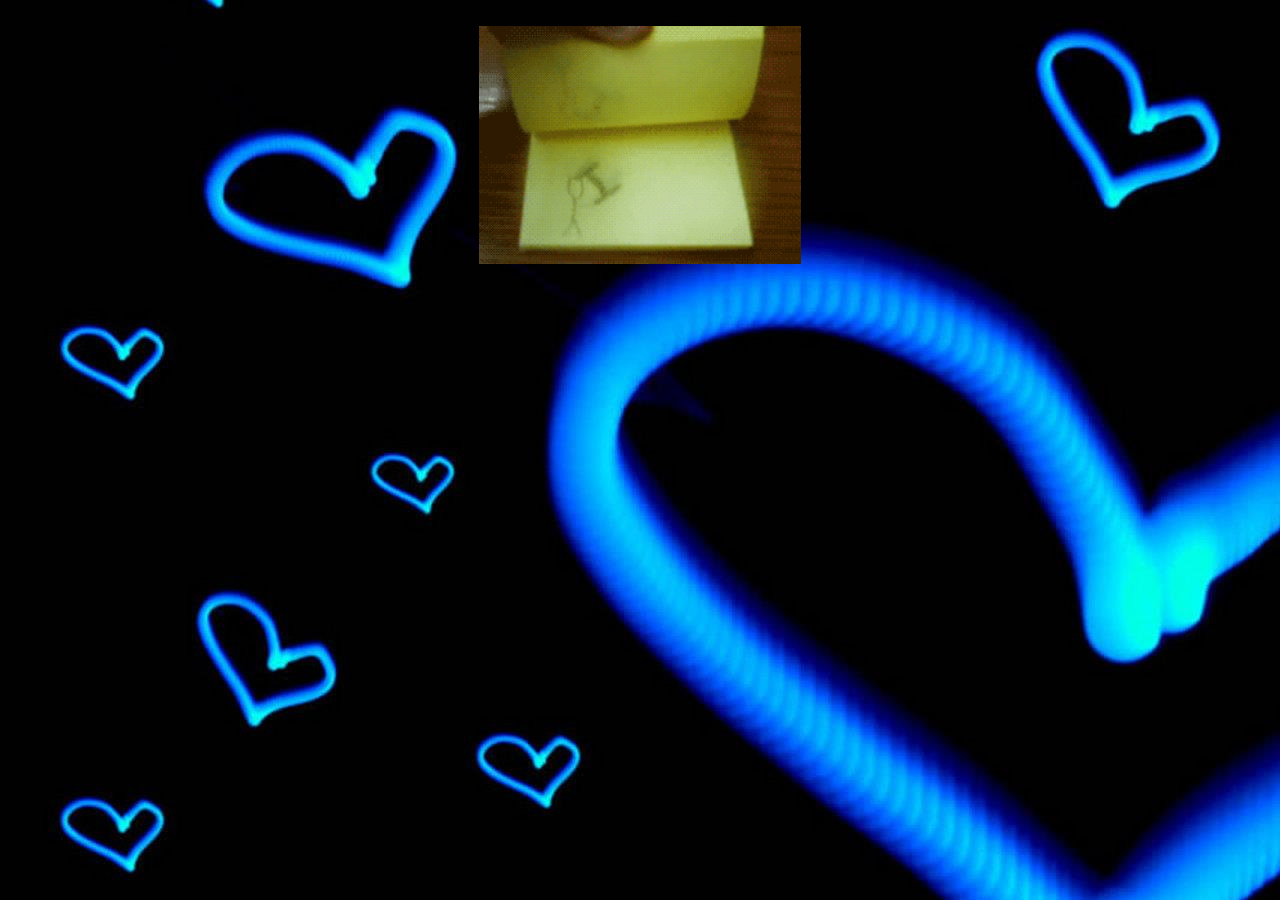
<file: 1.html>
﻿<html>
<head>
<title>Ngân Trang</title>
    <link rel="shortcut icon" href="NgT.ico" />
     <style type="text/css">
         body {
            background-image:url(25.jpg) ;
        }
          </style>
<script>


var OriginTitile = document.title;  
var titleTime;  
document.addEventListener('visibilitychange', function() {  
    if (document.hidden) {
        document.title = 'click here! ' ;
        clearTimeout(titleTime);
    }
    else {
        document.title = '(^.^)Xin chào ' ;
        titleTime = setTimeout(function() {
            document.title = OriginTitile;
        }, 2000);
    }
});


</script>
</head>
<body>
    &nbsp;
    <center><img alt="Toi yeu Em" src="b.gif" style="height: 238px; width: 322px" />



    </center>

</body>
</html>
</file>
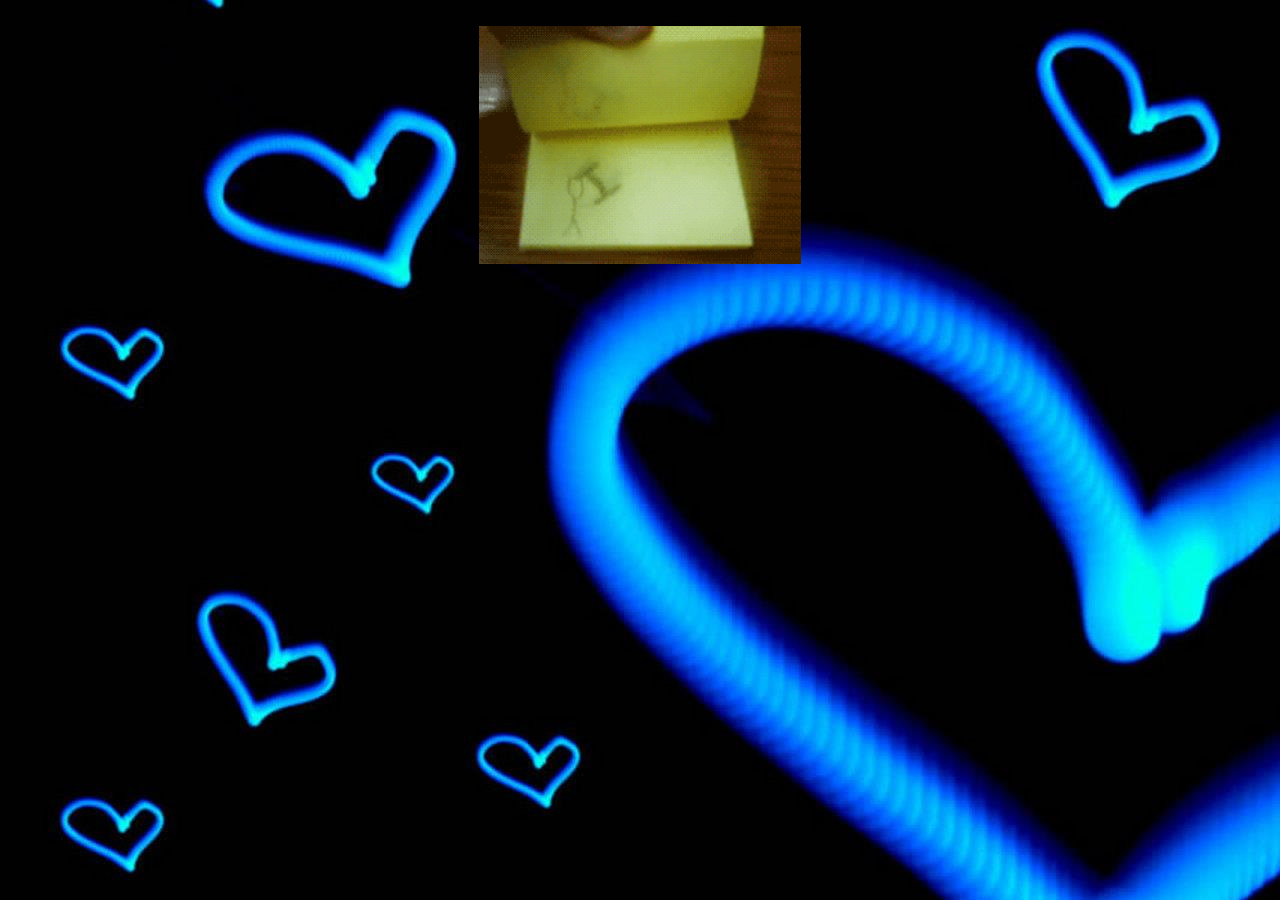
<file: 3.html>
﻿<html>
<head>
<title>Ngân Trang</title>
    <link rel="shortcut icon" href="NgT.ico" />
     <style type="text/css">
         body {
            background-image:url(25.jpg) ;
        }
          </style>
<script>


var OriginTitile = document.title;  
var titleTime;  
document.addEventListener('visibilitychange', function() {  
    if (document.hidden) {
        document.title = 'click here! ' ;
        clearTimeout(titleTime);
    }
    else {
        document.title = '(^.^)Xin chào ' ;
        titleTime = setTimeout(function() {
            document.title = OriginTitile;
        }, 2000);
    }
});


</script>
</head>
<body>
    &nbsp;
    <center><img alt="Toi yeu Em" src="b.gif" style="height: 238px; width: 322px" />



    </center>

</body>
</html>
</file>
